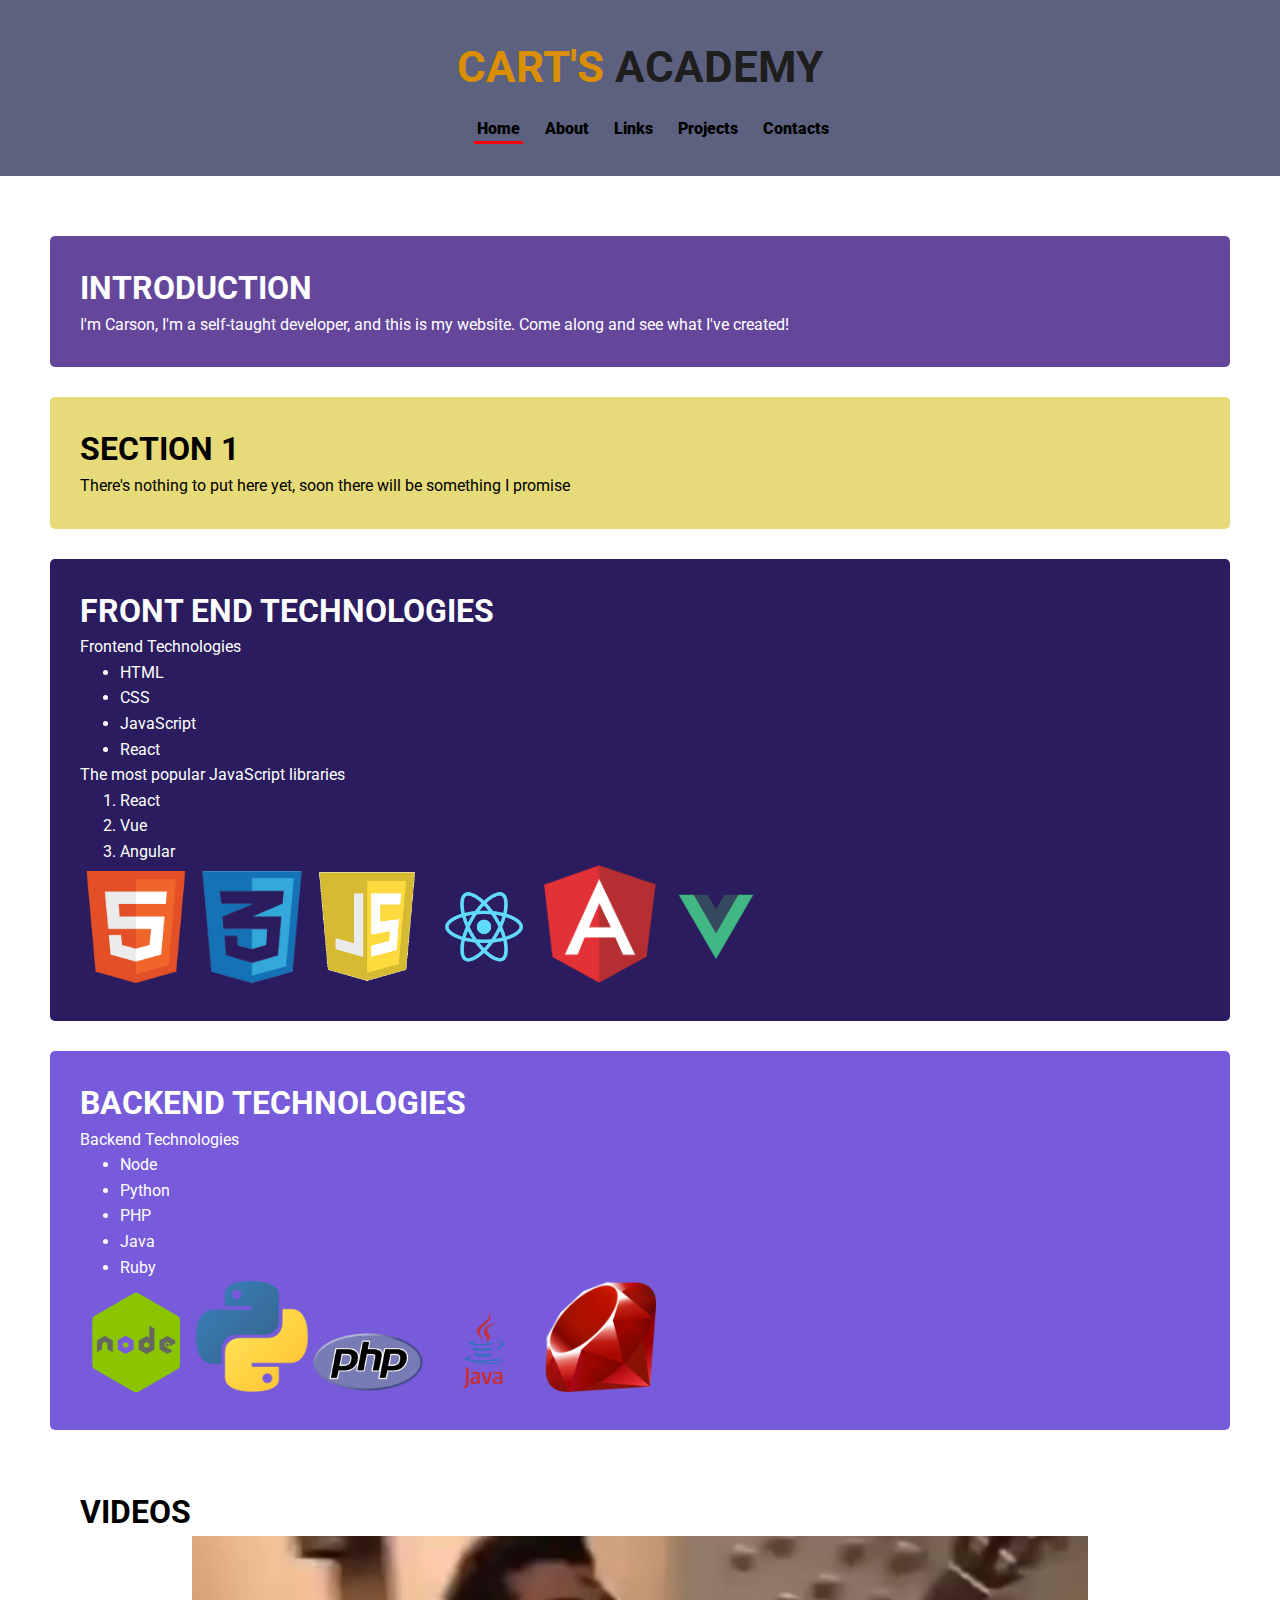
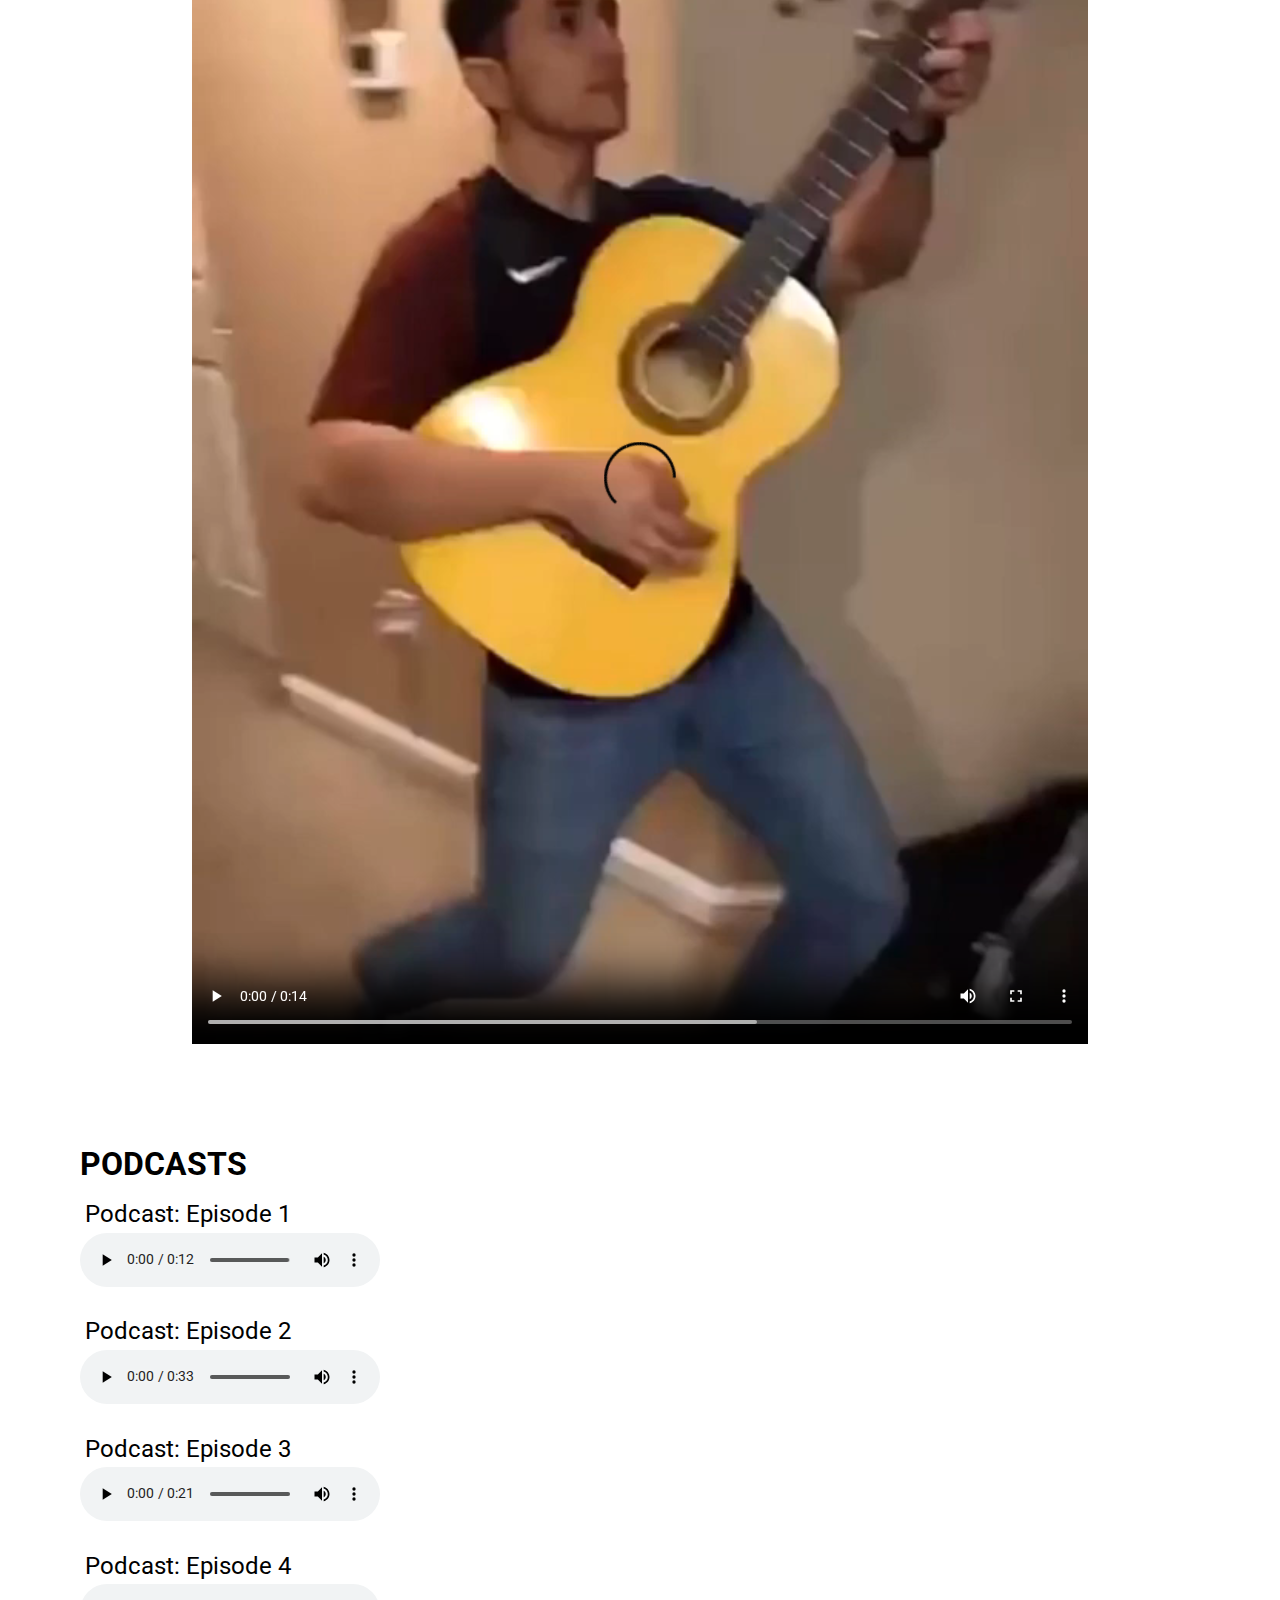
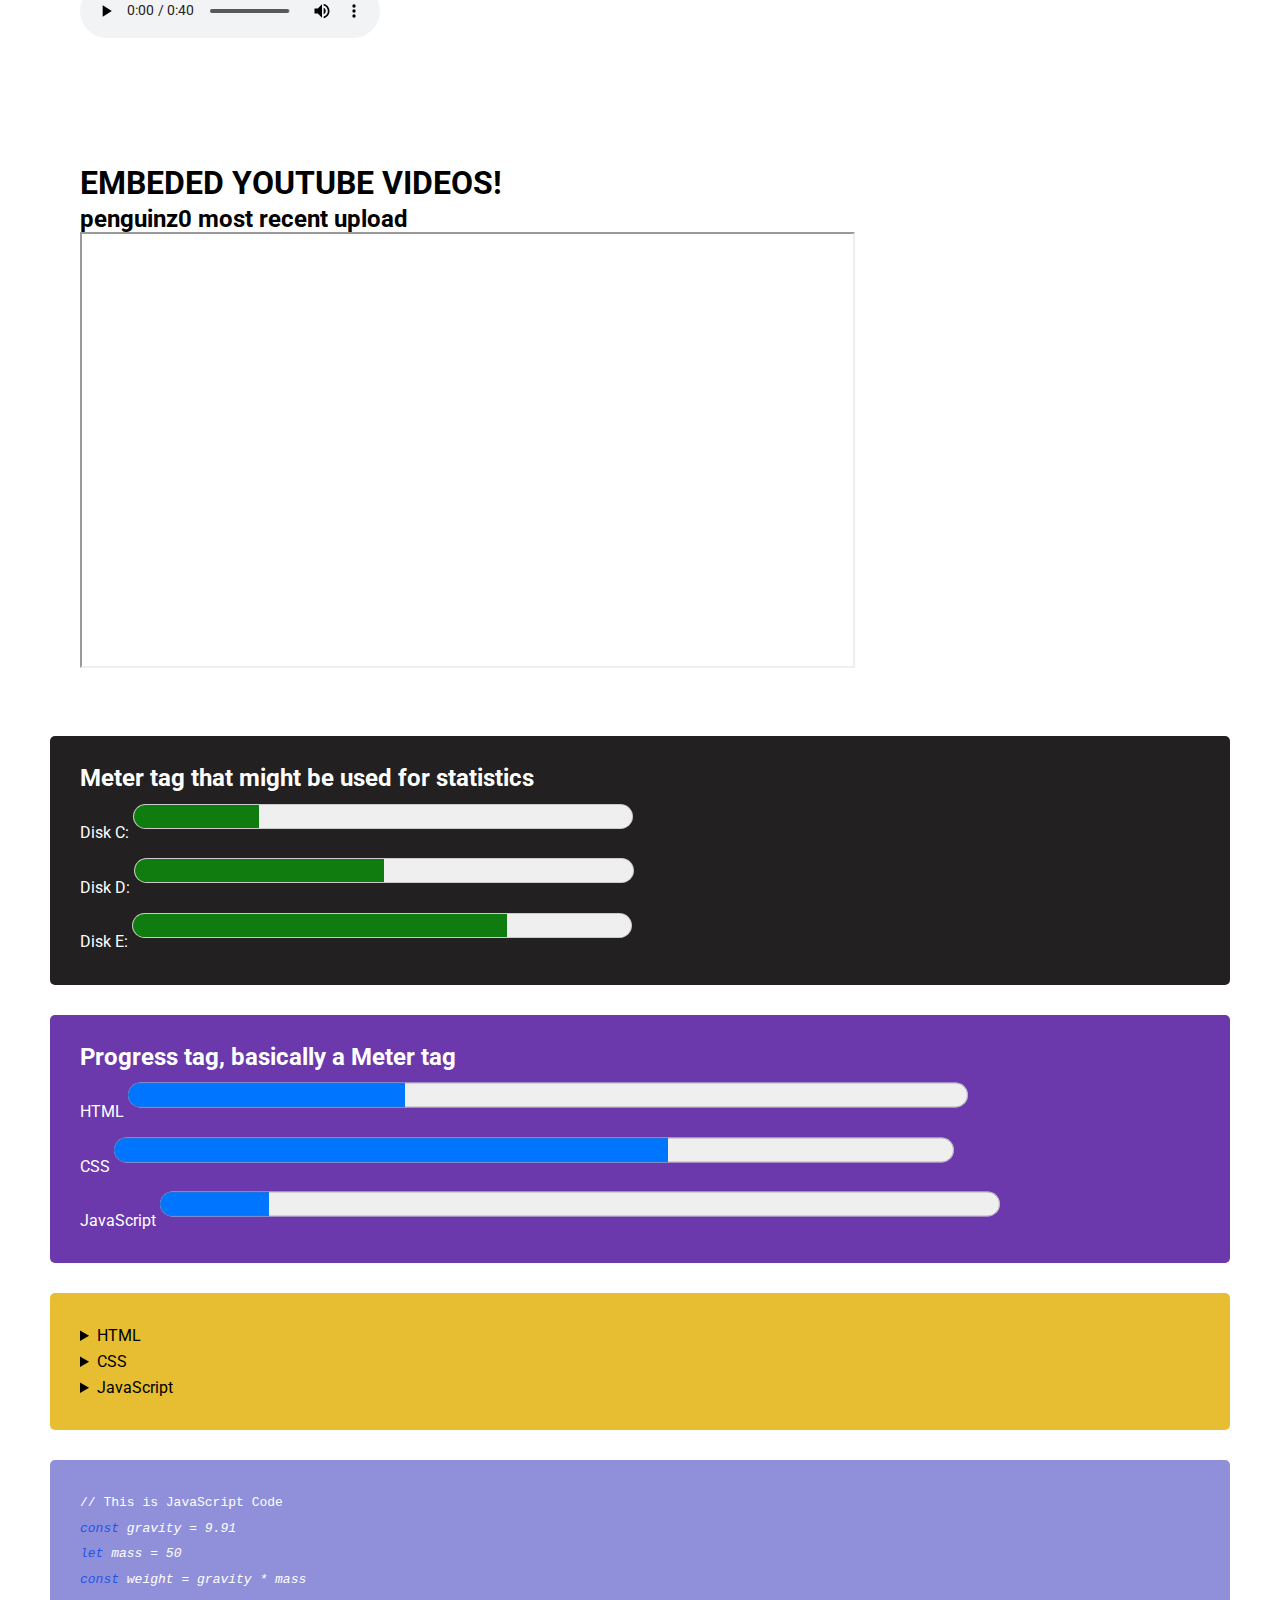
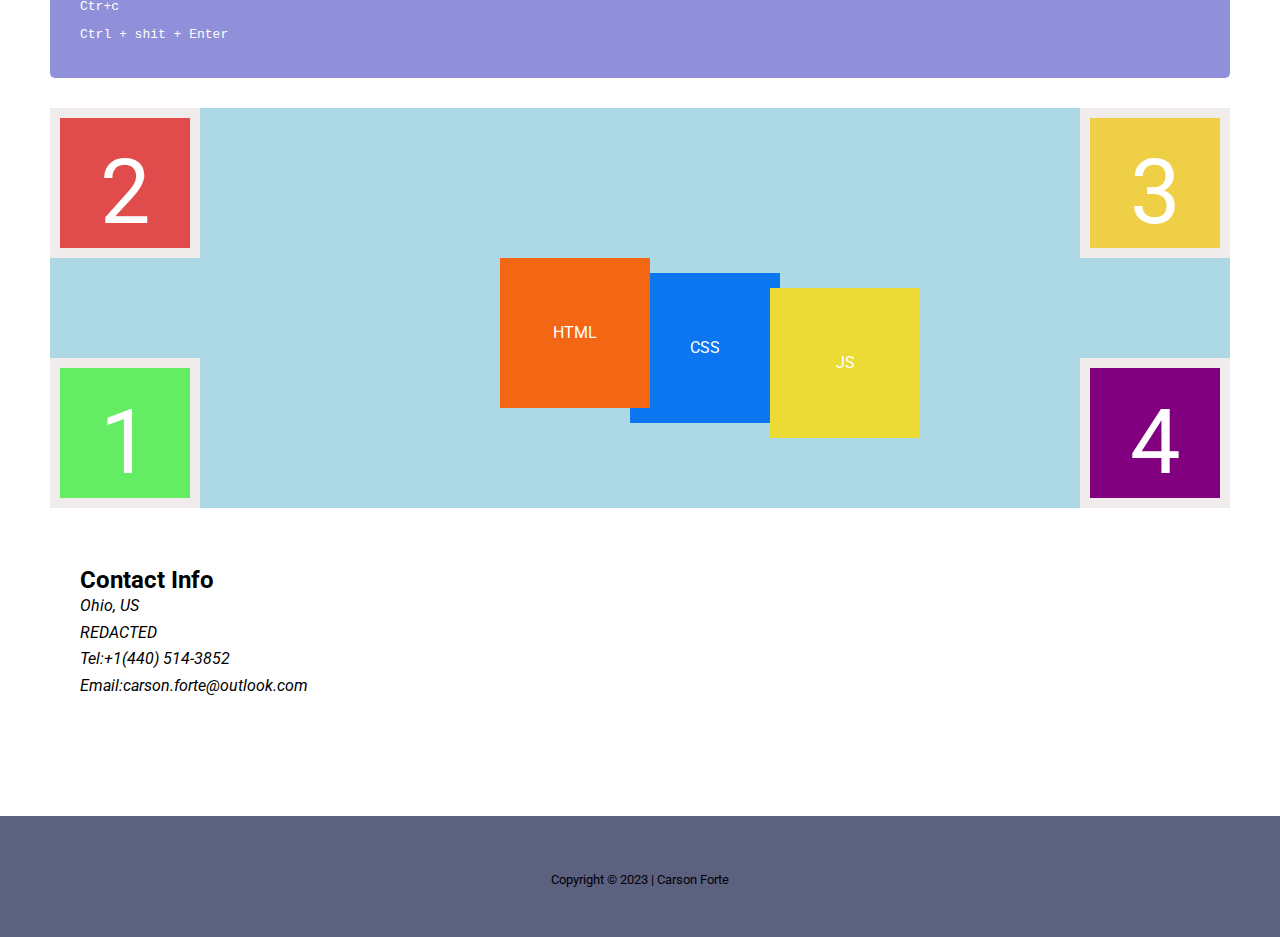
<file: public/index.html>
<!DOCTYPE html>
<html lang="eng">

<head>
    <meta charset="UTF-8" />
    <meta http-equiv="refresh" content="3600">
    <meta name="viewport" content="width=device-width, initial-scale=1.0">
    <meta name="description" content="Carson's Website Building!" />
    <meta name="kewords" content="HTML, CSS, JavaScript, PHP" />
    <meta name="author" content="Carson Forte" />
    <title>Cart's Site | Static website</title>
    <link rel="preconnect" href="https://fonts.gstatic.com">
    <link
        href="https://fonts.googleapis.com/css2?family=Inconsolata:wght@300;400;500;600;900&family=Lato:wght@300;400;900&family=Merriweather:wght@400;700;900&family=Montserrat:wght@300;400;500;600;900&family=Oswald:wght@400;600;700&family=Poppins:wght@300;400;500;600;900&family=Raleway:wght@400;500;600;900&family=Roboto+Condensed:wght@300;400;700&family=Roboto+Slab:wght@300;400;600;700&family=Roboto:wght@300;400;500;900&family=Ubuntu:wght@300;400;500;700&display=swap"
        rel="stylesheet">
    <!-- CSS: Cascading Style Sheet -->
    <link rel="stylesheet" href="https://use.fontawesome.com/releases/v5.3.1/css/all.css"
        integrity="sha384-mzrmE5qonljUremFsqc01SB46JvROS7bZs3IO2EmfFsd15uHvIt+Y8vEf7N7fWAU" crossorigin="anonymous" />
    <link rel='stylesheet' href="./assets/css/styles.css" />



</head>

<body>

    <div id='root'>
        <header>
            <div>
                <h1 id="title-1" class="title">
                    <span id="carts">Cart's</span>
                    <span id="academy">Academy</span>
                </h1>
                <ul class="menu-list">
                    <li>
                        <a href="./index.html" class='active'>Home</a>
                    </li>
                    <li>
                        <a href="./about.html">About</a>
                    </li>
                    <li>
                        <a href="links.html">Links</a>
                    </li>
                    <li>
                        <a href="./projects.html">Projects</a>
                    </li>
                    <li>
                        <a href="./contacts.html">Contacts</a>
                    </li>
                </ul>
            </div>
        </header>

        <main>
            <div class="page-section introduction">
                <h1>Introduction</h1>
                <p>I'm Carson, I'm a self-taught developer, and this is my website. Come along and see what I've created!</p>

            </div>
            <div class="page-section section-2">
                <h1>Section 1</h1>
                <article>
                    <p>There's nothing to put here yet, soon there will be something I promise</p>
                </article>
            </div>

            <div class="page-section technologies tech-1">
                <h1>Front end Technologies</h1>
                <p>Frontend Technologies</p>
                <ul>
                    <li>HTML</li>
                    <li>CSS</li>
                    <li>JavaScript</li>
                    <li>React</li>
                </ul>
                <p>The most popular JavaScript libraries</p>
                <ol>
                    <li>React</li>
                    <li>Vue</li>
                    <li>Angular</li>
                </ol>
                <div>
                    <img src="./assets/images/html.png" alt="HTML Logo" title='HTML Logo' />
                    <img src="./assets/images/css_logo.png" alt="CSS logo" title="CSS Logo" />
                    <img src='./assets/images/js_logo.png' alt="JavaScript Logo" title="JavaScript Logo" />
                    <img src='./assets/images/react_logo.png' alt="React Logo" title="React Logo" />
                    <img src='./assets/images/angular_logo.png' alt="Angular Logo" title="Angular Logo" />
                    <img src='./assets/images/vue-logo.png' alt="Vue Logo" title="Vue Logo" />
                </div>
            </div>

            <div class="page-section technologies tech-2">
                <h1>Backend Technologies</h1>
                <p>Backend Technologies</p>
                <ul>
                    <li>Node</li>
                    <li>Python</li>
                    <li>PHP</li>
                    <li>Java</li>
                    <li>Ruby</li>
                </ul>
                <div>
                    <img src="./assets/images/node_logo.png" alt="Node Logo">
                    <img src="./assets/images/python_logo.png" alt="Python Logo" />


                    <img src="./assets/images/php_logo.png" alt="PHP Logo" />
                    <img src="./assets/images/java-logo.png" alt="Java Logo" />
                    <img src="./assets/images/ruby_logo.png" alt="Ruby Logo" />
                </div>


            </div>
            <div class="page-section videos">
                <h1>Videos</h1>
                <div class="video-wrapper">
                    <video src='./assets/videos/js-project.mp4' controls>
                    </video>
                </div>
            </div>
            <div class="page-section audios">
                <h1>Podcasts</h1>
                <div class="audio">
                    <h2>Podcast: Episode 1</h2>
                    <audio controls>
                        <source src="./assets/audios/audio_1.mp3" type="audio/mpeg" />
                    </audio>
                </div>
                <div class="audio">
                    <h2>Podcast: Episode 2</h2>
                    <audio controls>
                        <source src="./assets/audios/audio_2.mp3" type="audio/mpeg" />
                    </audio>
                </div>
                <div class="audio">
                    <h2>Podcast: Episode 3</h2>
                    <audio controls>
                        <source src="./assets/audios/audio_3.mp3" type="audio/mpeg" />
                    </audio>
                </div>
                <div class="audio">
                    <h2>Podcast: Episode 4</h2>
                    <audio controls>
                        <source src="./assets/audios/audio_4.mp3" type="audio/mpeg" />
                    </audio>
                </div>
            </div>
            <div class="page-section youtube">
                <h1>Embeded YouTube Videos!</h1>
                <h2>penguinz0 most recent upload</h2>
                <div>
                    <iframe width="775" height="436" src="https://www.youtube.com/embed?max-results=1&controls=0&showinfo=0&rel=0&listType=user_uploads&list=penguinz0"
                        allow="accelerometer; autoplay; clipboard-write; encrypted-media; gyroscope; picture-in-picture"
                        allowfullscreen></iframe>
                </div>
            </div>

            <div class="page-section meters">
                <h2>Meter tag that might be used for statistics</h2>
                Disk C: <meter min='0' max='100' value='25'></meter> <br />
                Disk D: <meter min='0' max='100' value='50'></meter> <br />
                Disk E: <meter min='0' max='100' value='75'></meter>
            </div>
            <div class="page-section progresses">
                <h2>Progress tag, basically a Meter tag</h2>
                <div>
                    HTML <progress max='100' value='33'></progress>
                </div>
                <div>

                    CSS <progress max='100' value='66'></progress>

                </div>
                <div>
                    JavaScript <progress max='100' value='13'></progress>
                </div>

            </div>

            <div class="page-section details-summary">
                <details>
                    <summary>HTML</summary>
                    <p>I kinda understand HTML, enough that this all exists.</p>
                </details>
                <details>
                    <summary>CSS</summary>
                    <p>Made the one CSS file, but I have no clue what's going on</p>
                </details>
                <details>
                    <summary>JavaScript</summary>
                    <p>I have zero clue what's going on here</p>
                </details>
            </div>

            <div class="page-section code-formatting">

                <pre>
<code>// This is JavaScript Code</code>
<var><span>const</span> gravity = 9.91</var>
<var><span>let </span>mass = 50</var>
<var><span>const </span>weight = gravity * mass</var>
</pre>

                <kbd>
                    Ctr+c <br />
                    Ctrl + shit + Enter
                </kbd>
            </div>

          

            <div class="page-section box-wrapper">
                <div class="box" id="box1">1</div>
                <div class="box" id="box2">2</div>
                <div class="box" id='box3'>3</div>
                <div class="box" id='box4'>4</div>
                <div class="web-tech" id="html">HTML</div>
                <div class="web-tech" id='css'>CSS</div>
                <div class="web-tech" id='js'>JS</div>
            </div>
              <div class="page-section">
                <h2>Contact Info</h2>
                <div>
                    <address>
                        Ohio, US<br />
                        <i class="fas fa-envelope-open"></i> REDACTED <br />
                        <i class="fas fa-phone-square"></i> Tel:+1(440) 514-3852 <br />
                        <i class="fas fa-envelope-square"></i> Email:carson.forte@outlook.com
                    </address>
                </div>
            </div>

        </main>

        <footer>
            <div class="footer-wrapper">
                <div>
                    <a href='https://github.com/carsonh4te' target="_blank"><i class="fab fa-github-square"></i></a>
                    <a href="https://www.linkedin.com/in/carson-forte-548492293/" target="_blank"><i class="fab fa-linkedin"></i></a>
                    <a href="https://twitter.com/carsonh4te" target="_blank"><i class="fab fa-twitter-square"></i></a>
                </div>
                <div>
                    <small>Copyright &copy; 2023 | Carson Forte</small>

                </div>
                <div class="footer-arrow">
                    <a href="#root">
                        <i class="fas fa-arrow-alt-circle-up"></i>
                    </a>
                </div>

            </div>
        </footer>
    </div>

</body>

</html>
</file>
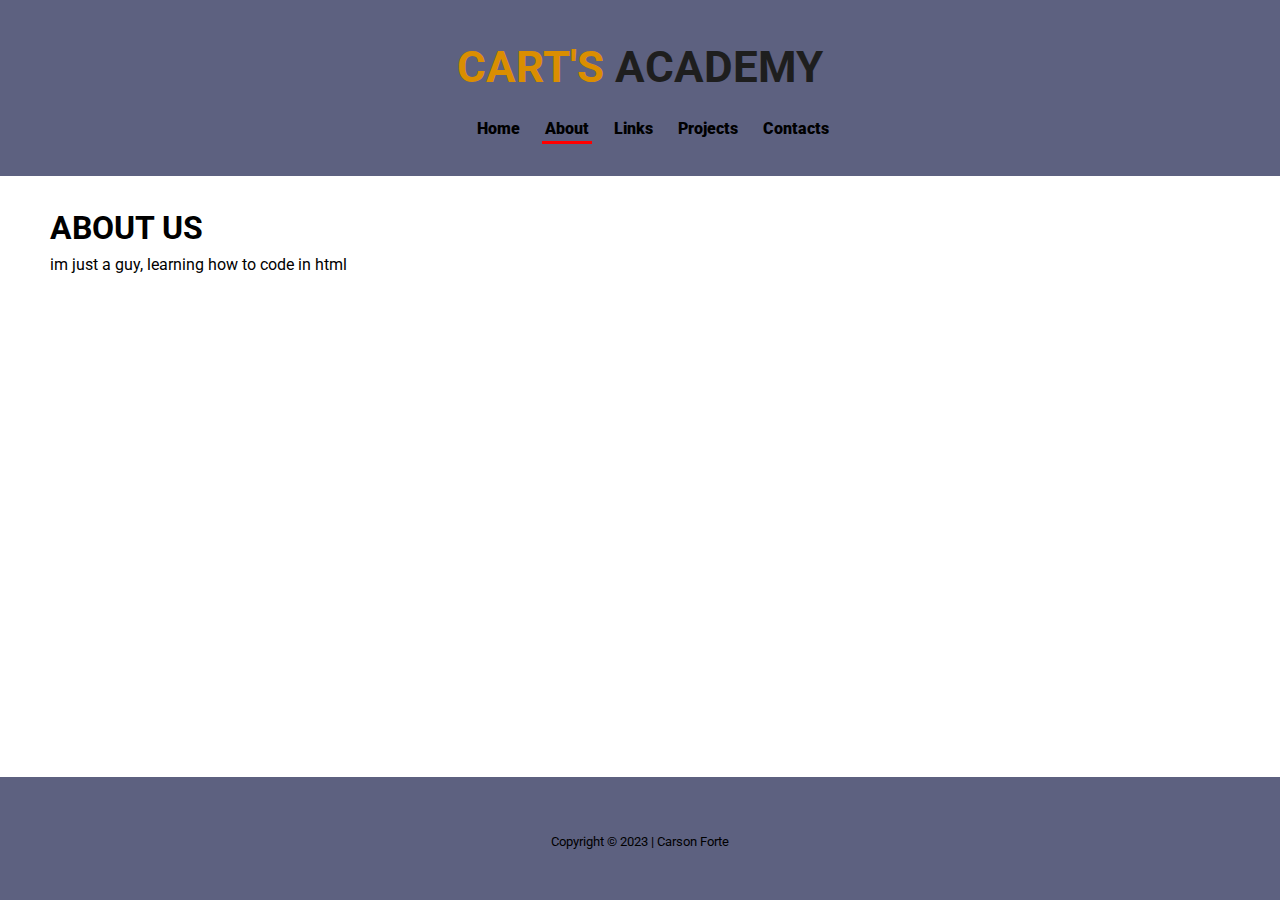
<file: public/about.html>
<!DOCTYPE html>
<html lang="eng">
<head>
    <meta charset="UTF-8" />
    <meta http-equiv="refresh" content="3600">
    <meta name="viewport" content="width=device-width, initial-scale=1.0">
    <meta name="description" content="Carson's Website Building!" />
    <meta name="kewords" content="HTML, CSS, JavaScript, PHP" />
    <meta name="author" content="Carson Forte" />
    <title>Cart's Site | Static website</title>
    <link rel="preconnect" href="https://fonts.gstatic.com">
<link href="https://fonts.googleapis.com/css2?family=Inconsolata:wght@300;400;500;600;900&family=Lato:wght@300;400;900&family=Merriweather:wght@400;700;900&family=Montserrat:wght@300;400;500;600;900&family=Oswald:wght@400;600;700&family=Poppins:wght@300;400;500;600;900&family=Raleway:wght@400;500;600;900&family=Roboto+Condensed:wght@300;400;700&family=Roboto+Slab:wght@300;400;600;700&family=Roboto:wght@300;400;500;900&family=Ubuntu:wght@300;400;500;700&display=swap" rel="stylesheet">
    <!-- CSS: Cascading Style Sheet -->
    <link rel="stylesheet" href="https://use.fontawesome.com/releases/v5.3.1/css/all.css"
        integrity="sha384-mzrmE5qonljUremFsqc01SB46JvROS7bZs3IO2EmfFsd15uHvIt+Y8vEf7N7fWAU" crossorigin="anonymous" />
    <link rel='stylesheet' href="./assets/css/styles.css" />

</head>
<body>
   
    <div id='root'>
        <header>
        
            <h1 id="title-1" class="title">
                <span id="carts"> Cart's</span>
                <span id="academy">Academy</span>
            </h1>
            <ul class="menu-list">
                <li>
                    <a href="./index.html">Home</a>
                </li>
                 <li>
                    <a href="./about.html" class='active'>About</a>
                </li>
                 <li>
                    <a href="links.html">Links</a>
                </li>
                 <li>
                    <a href="./projects.html">Projects</a>
                </li>
                <li>
                    <a href="./contacts.html">Contacts</a>
                </li>
            </ul>

        </header>

       
      
         
       
        <main>
            <div>
                <h1>About Us</h1>
                <p>
                    im just a guy, learning how to code in html
                </p>
            </div>
           
           
      


    </main>

   <footer>
            <div class="footer-wrapper">
                <div>
                    <a href='https://github.com/carsonh4te' target="_blank"><i class="fab fa-github-square"></i></a>
                    <a href="https://www.linkedin.com/in/carson-forte-548492293/" target="_blank"><i class="fab fa-linkedin"></i></a>
                    <a href="https://twitter.com/carsonh4te" target="_blank"><i class="fab fa-twitter-square"></i></a>
                </div>
                <div>
                    <small>Copyright &copy; 2023 | Carson Forte</small>

                </div>
                <div class="footer-arrow">
                    <a href="#root">
                        <i class="fas fa-arrow-alt-circle-up"></i>
                    </a>
                </div>

            </div>
        </footer>
    </div>

</body>
</html>
</file>
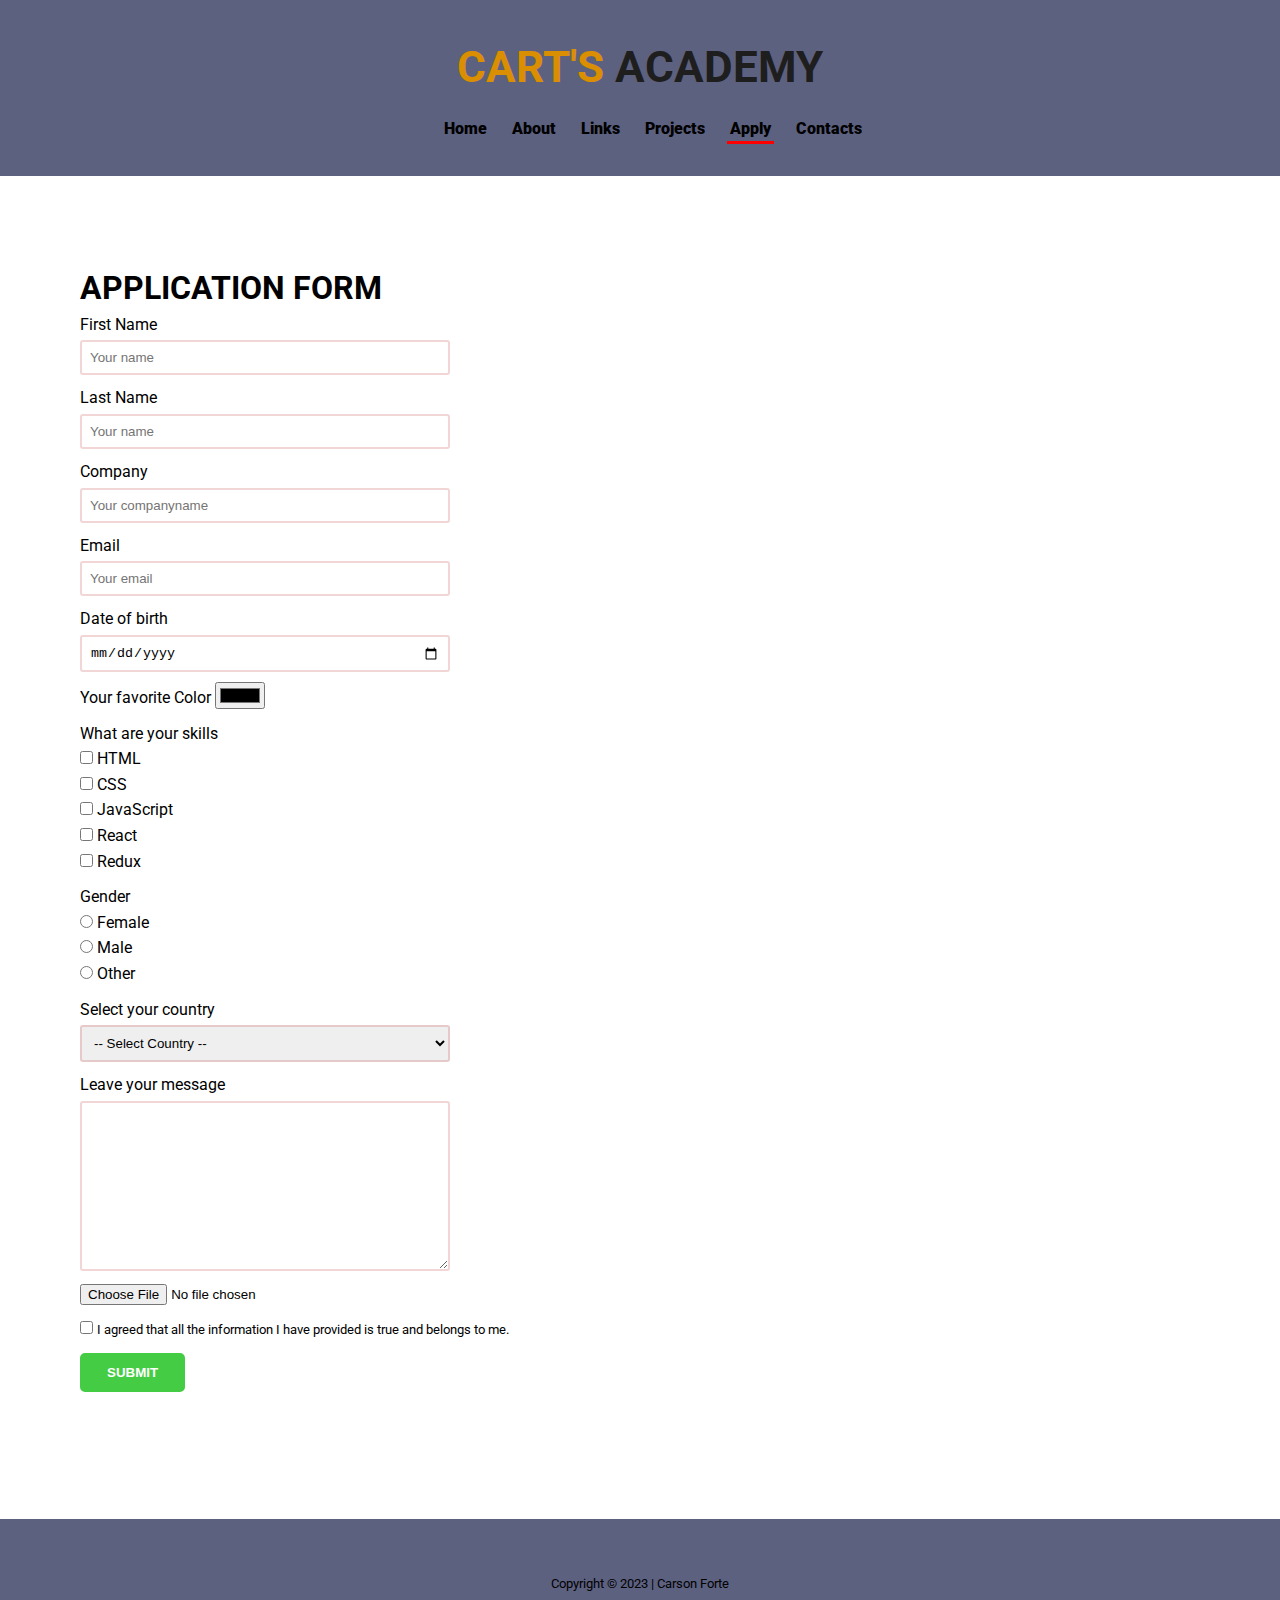
<file: public/application.html>
<!DOCTYPE html>
<html lang="eng">

<head>
    <meta charset="UTF-8" />
    <meta http-equiv="refresh" content="3600">
    <meta name="viewport" content="width=device-width, initial-scale=1.0">
    <meta name="description" content="Carson's Website Building!" />
    <meta name="kewords" content="HTML, CSS, JavaScript, PHP" />
    <meta name="author" content="Carson Forte" />
    <title>Cart's Site | Static website</title>
    <link rel="preconnect" href="https://fonts.gstatic.com">
    <link
        href="https://fonts.googleapis.com/css2?family=Inconsolata:wght@300;400;500;600;900&family=Lato:wght@300;400;900&family=Merriweather:wght@400;700;900&family=Montserrat:wght@300;400;500;600;900&family=Oswald:wght@400;600;700&family=Poppins:wght@300;400;500;600;900&family=Raleway:wght@400;500;600;900&family=Roboto+Condensed:wght@300;400;700&family=Roboto+Slab:wght@300;400;600;700&family=Roboto:wght@300;400;500;900&family=Ubuntu:wght@300;400;500;700&display=swap"
        rel="stylesheet">
    <!-- CSS: Cascading Style Sheet -->
    <link rel="stylesheet" href="https://use.fontawesome.com/releases/v5.3.1/css/all.css"
        integrity="sha384-mzrmE5qonljUremFsqc01SB46JvROS7bZs3IO2EmfFsd15uHvIt+Y8vEf7N7fWAU" crossorigin="anonymous" />
    <link rel='stylesheet' href="./assets/css/styles.css" />

</head>

<body>

    <div id='root'>
        <header>

            <h1 id="title-1" class="title">
                <span id="carts"> Cart's</span>
                <span id="academy">Academy</span>
            </h1>
            <ul class="menu-list">
                <li>
                    <a href="./index.html">Home</a>
                </li>
                <li>
                    <a href="./about.html">About</a>
                </li>
                <li>
                    <a href="links.html">Links</a>
                </li>
                <li>
                    <a href="./projects.html">Projects</a>
                </li>
                <li>
                    <a href="./application.html" class='active'>Apply</a>
                </li>
                <li>
                    <a href="./contacts.html">Contacts</a>
                </li>
            </ul>

        </header>


        <main>
            <div class="page-section">
                <h1>Application Form</h1>
                <form>
           
                        <div class="form-group">
                        <label for="firstname">First Name</label>
                        <input type="text" id="firstname" placeholder="Your name" />
                    </div>
                    <div class="form-group">
                        <label for="lastname">Last Name</label>
                        <input type="text" id="lastname" placeholder="Your name" />
                    </div>

                    <div class="form-group">
                        <label for="company">Company</label>
                        <input type="text" id="company" placeholder="Your companyname" />
                    </div>

                    <div class="form-group">
                        <label for="email">Email</label>
                        <input type="email" id="email" placeholder="Your email" />
                    </div>
              
            <div class="form-group">
                <label for="dateofbirth">Date of birth</label>
                <input type="date" id="dateofbirth" />

            </div>
            <div class="form-group">
                <label for="color">Your favorite Color</label>
                <input id="color" type="color">
            </div>
            <div class="form-group">
                <p>What are your skills</p>
                <input type="checkbox" id="html"> <label for="html">HTML</label> <br />
                <input type="checkbox" id="css"> <label for="css">CSS</label> <br />
                <input type="checkbox" id="js"> <label for="js">JavaScript</label> <br />
                <input type="checkbox" id="react"> <label for="react">React</label> <br />
                <input type="checkbox" id="reduc"> <label for="reduc">Redux</label>
            </div>
            <div class="form-group">
                <p>Gender</p>
                <input type="radio" id='female' name='gender'> <label for="female">Female</label> <br />
                <input type="radio" id='male' name='gender'> <label for="male">Male</label> <br />
                <input type="radio" id='other' name='gender'> <label for="other">Other</label>
            </div>
            <div class="form-group">
                <p>Select your country</p>
                <select name="country" id="country">
                    <option value="">-- Select Country --</option>
                    <option value="Ethiopia">Ethiopia</option>
                    <option value="Eriteria">Eriteria</option>
                    <option value="Sudan">Sudan</option>\
                    <option value="Kenya">Kenya</option>

                    <option value="Somalia">Somalia</option>
                    <option value="Djibouti">Djibouti</option>
                </select>
            </div>
            <div class="form-group">
                <label for="message">Leave your message</label> <br />
                <textarea name="message" id="message" cols="80" rows="10"></textarea>
            </div>
            <div class="form-group">
                <input type="file">
            </div>
            <div class="form-group">
                <input type="checkbox" id='agree'>
                <label for="agree">
                    <small>
                        I agreed that all the information I have provided is true and belongs to me.
                    </small>
                </label>
            </div>
            <div class="form-group">
                <input type="submit" value='Submit' class="btn">
            </div>
                 
            </form>

    </div>

    </main>

        <footer>
            <div class="footer-wrapper">
                <div>
                    <a href='https://github.com/carsonh4te' target="_blank"><i class="fab fa-github-square"></i></a>
                    <a href="https://www.linkedin.com/in/carson-forte-548492293/" target="_blank"><i class="fab fa-linkedin"></i></a>
                    <a href="https://twitter.com/carsonh4te" target="_blank"><i class="fab fa-twitter-square"></i></a>
                </div>
                <div>
                    <small>Copyright &copy; 2023 | Carson Forte</small>

                </div>
                <div class="footer-arrow">
                    <a href="#root">
                        <i class="fas fa-arrow-alt-circle-up"></i>
                    </a>
                </div>

            </div>
        </footer>
    </div>

</body>
</html>
</file>
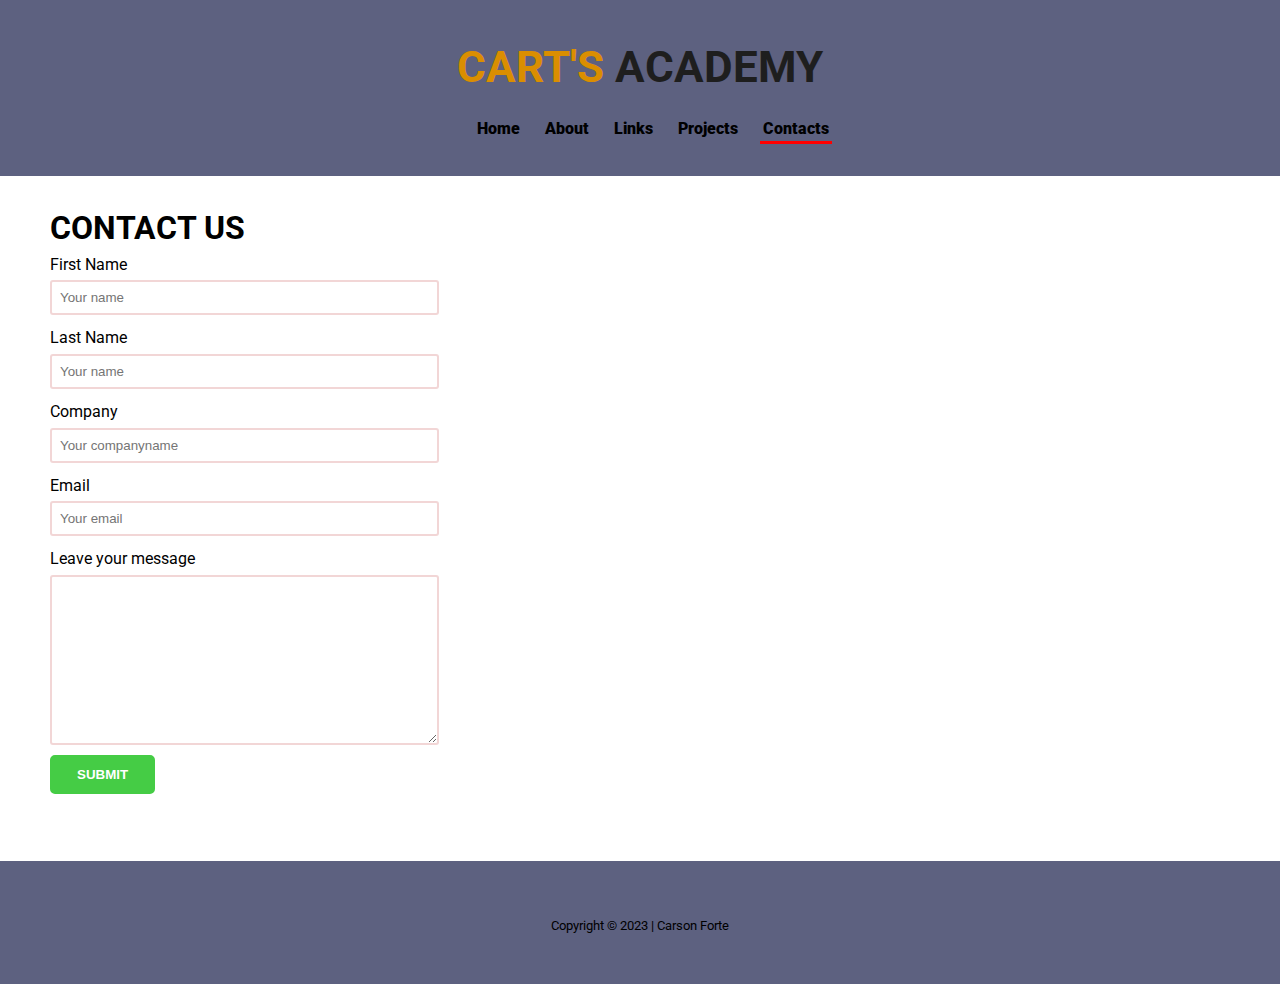
<file: public/contacts.html>
<!DOCTYPE html>
<html lang="eng">
<head>
    <meta charset="UTF-8" />
    <meta http-equiv="refresh" content="3600">
    <meta name="viewport" content="width=device-width, initial-scale=1.0">
    <meta name="description" content="Carson's Website Building!" />
    <meta name="kewords" content="HTML, CSS, JavaScript, PHP" />
    <meta name="author" content="Carson Forte" />
    <title>Cart's Site | Static website</title>
    <link rel="preconnect" href="https://fonts.gstatic.com">
<link href="https://fonts.googleapis.com/css2?family=Inconsolata:wght@300;400;500;600;900&family=Lato:wght@300;400;900&family=Merriweather:wght@400;700;900&family=Montserrat:wght@300;400;500;600;900&family=Oswald:wght@400;600;700&family=Poppins:wght@300;400;500;600;900&family=Raleway:wght@400;500;600;900&family=Roboto+Condensed:wght@300;400;700&family=Roboto+Slab:wght@300;400;600;700&family=Roboto:wght@300;400;500;900&family=Ubuntu:wght@300;400;500;700&display=swap" rel="stylesheet">
    <!-- CSS: Cascading Style Sheet -->
    <link rel="stylesheet" href="https://use.fontawesome.com/releases/v5.3.1/css/all.css"
        integrity="sha384-mzrmE5qonljUremFsqc01SB46JvROS7bZs3IO2EmfFsd15uHvIt+Y8vEf7N7fWAU" crossorigin="anonymous" />
    <link rel='stylesheet' href="./assets/css/styles.css" />

</head>
<body>
   
    <div id='root'>
         <header>
        
            <h1 id="title-1" class="title">
                <span id="carts"> Cart's</span>
                <span id="academy">Academy</span>
            </h1>
            <ul class="menu-list">
                <li>
                    <a href="./index.html">Home</a>
                </li>
                <li>
                    <a href="./about.html">About</a>
                </li>
                <li>
                    <a href="links.html">Links</a>
                </li>
                <li>
                    <a href="./projects.html">Projects</a>
                </li>
                <li>
                    <a href="./contacts.html" class='active'>Contacts</a>
                </li>
            </ul>

        </header>


        <main>
            <div>
                <h1>Contact Us</h1>
               <form>

                    <div class="form-group">
                        <label for="firstname">First Name</label>
                        <input type="text" id="firstname" placeholder="Your name" />
                    </div>
                    <div class="form-group">
                        <label for="lastname">Last Name</label>
                        <input type="text" id="lastname" placeholder="Your name" />
                    </div>
                    <div class="form-group">
                        <label for="company">Company</label>
                        <input type="text" id="company" placeholder="Your companyname" />
                    </div>

                    <div class="form-group">
                        <label for="email">Email</label>
                        <input type="email" id="email" placeholder="Your email" />
                    </div>

                <div class="form-group">
                    <label for="message">Leave your message</label> <br />
                    <textarea name="message" id="message" cols="80" rows="10"></textarea>
                </div>

                <div class="form-group">
                    <input type="submit" value='Submit' class="btn">
                </div>
               </form>
            </div>
        </main>

    <footer>
        <div class="footer-wrapper">
            <div>
                <a href='https://github.com/carsonh4te' target="_blank"><i class="fab fa-github-square"></i></a>
                <a href="https://www.linkedin.com/in/carson-forte-548492293/" target="_blank"><i class="fab fa-linkedin"></i></a>
                <a href="https://twitter.com/carsonh4te" target="_blank"><i class="fab fa-twitter-square"></i></a>
            </div>
            <div>
                <small>Copyright &copy; 2023 | Carson Forte</small>

            </div>
            <div class="footer-arrow">
                <a href="#root">
                    <i class="fas fa-arrow-alt-circle-up"></i>
                </a>
            </div>

        </div>
    </footer>
    </div>

</body>
</html>
</file>
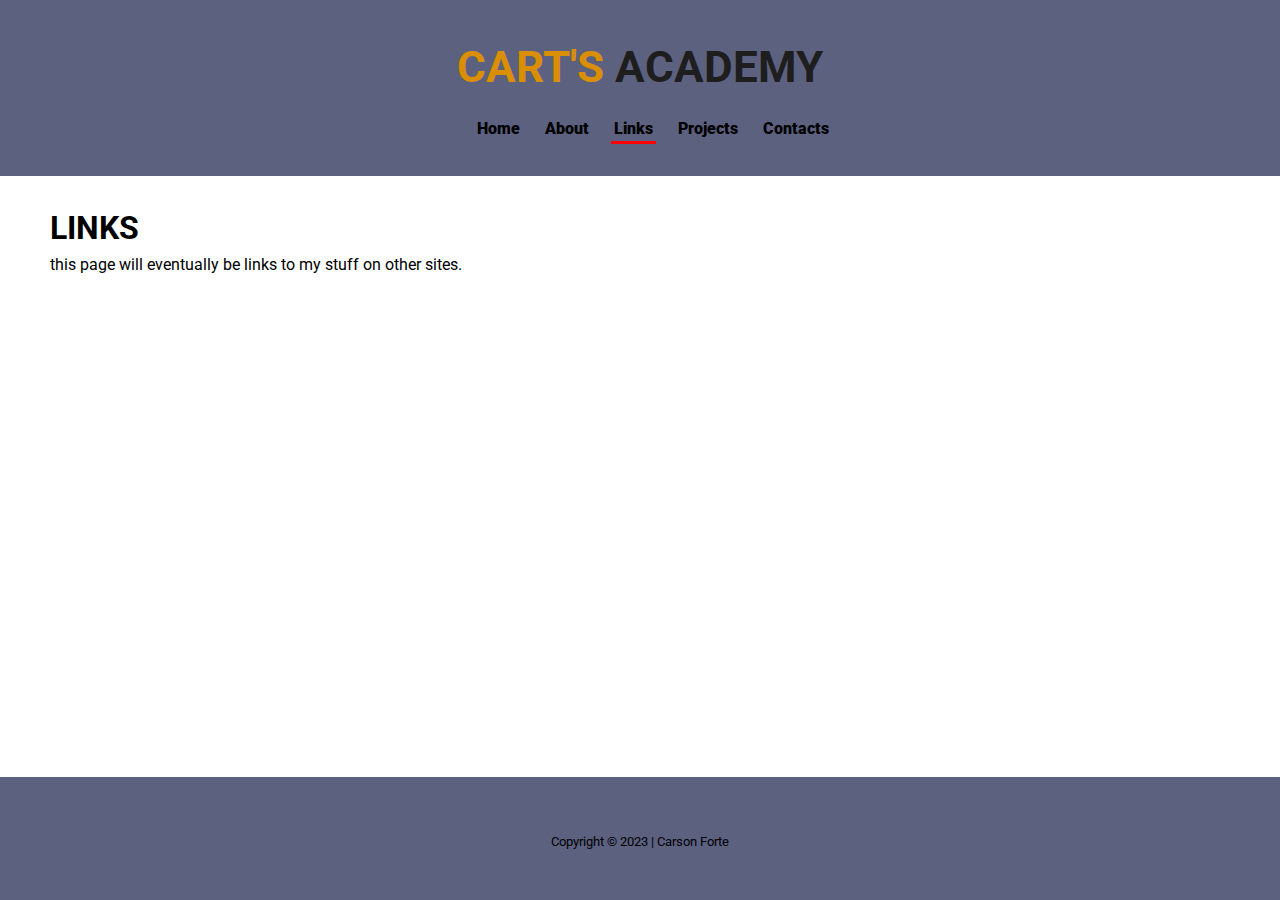
<file: public/links.html>
<!DOCTYPE html>
<html lang="eng">
<head>
    <meta charset="UTF-8" />
    <meta http-equiv="refresh" content="3600">
    <meta name="viewport" content="width=device-width, initial-scale=1.0">
    <meta name="description" content="Carson's Website Building!" />
    <meta name="kewords" content="HTML, CSS, JavaScript, PHP" />
    <meta name="author" content="Carson Forte" />
    <title>Cart's Site | Static website</title>
    <link rel="preconnect" href="https://fonts.gstatic.com">
<link href="https://fonts.googleapis.com/css2?family=Inconsolata:wght@300;400;500;600;900&family=Lato:wght@300;400;900&family=Merriweather:wght@400;700;900&family=Montserrat:wght@300;400;500;600;900&family=Oswald:wght@400;600;700&family=Poppins:wght@300;400;500;600;900&family=Raleway:wght@400;500;600;900&family=Roboto+Condensed:wght@300;400;700&family=Roboto+Slab:wght@300;400;600;700&family=Roboto:wght@300;400;500;900&family=Ubuntu:wght@300;400;500;700&display=swap" rel="stylesheet">
    <!-- CSS: Cascading Style Sheet -->
    <link rel="stylesheet" href="https://use.fontawesome.com/releases/v5.3.1/css/all.css"
        integrity="sha384-mzrmE5qonljUremFsqc01SB46JvROS7bZs3IO2EmfFsd15uHvIt+Y8vEf7N7fWAU" crossorigin="anonymous" />
    <link rel='stylesheet' href="./assets/css/styles.css" />

</head>
<body>
   
    <div id='root'>
       <header>
        
            <h1 id="title-1" class="title">
                <span id="carts"> Cart's</span>
                <span id="academy">Academy</span>
            </h1>
            <ul class="menu-list">
                <li>
                    <a href="./index.html">Home</a>
                </li>
                <li>
                    <a href="./about.html">About</a>
                </li>
                <li>
                    <a href="./links.html" class='active'>Links</a>
                </li>
                <li>
                    <a href="./projects.html">Projects</a>
                </li>
                <li>
                    <a href="./contacts.html">Contacts</a>
                </li>
            </ul>

        </header>


        <main>
            <div>
                <h1>Links</h1>
                <p>
                    this page will eventually be links to my stuff on other sites.
                </p>
            </div>
           
           
      


    </main>

        <footer>
            <div class="footer-wrapper">
                <div>
                    <a href='https://github.com/carsonh4te' target="_blank"><i class="fab fa-github-square"></i></a>
                    <a href="https://www.linkedin.com/in/carson-forte-548492293/" target="_blank"><i class="fab fa-linkedin"></i></a>
                    <a href="https://twitter.com/carsonh4te" target="_blank"><i class="fab fa-twitter-square"></i></a>
                </div>
                <div>
                    <small>Copyright &copy; 2023 | Carson Forte</small>

                </div>
                <div class="footer-arrow">
                    <a href="#root">
                        <i class="fas fa-arrow-alt-circle-up"></i>
                    </a>
                </div>

            </div>
        </footer>
    </div>

</body>
</html>
</file>
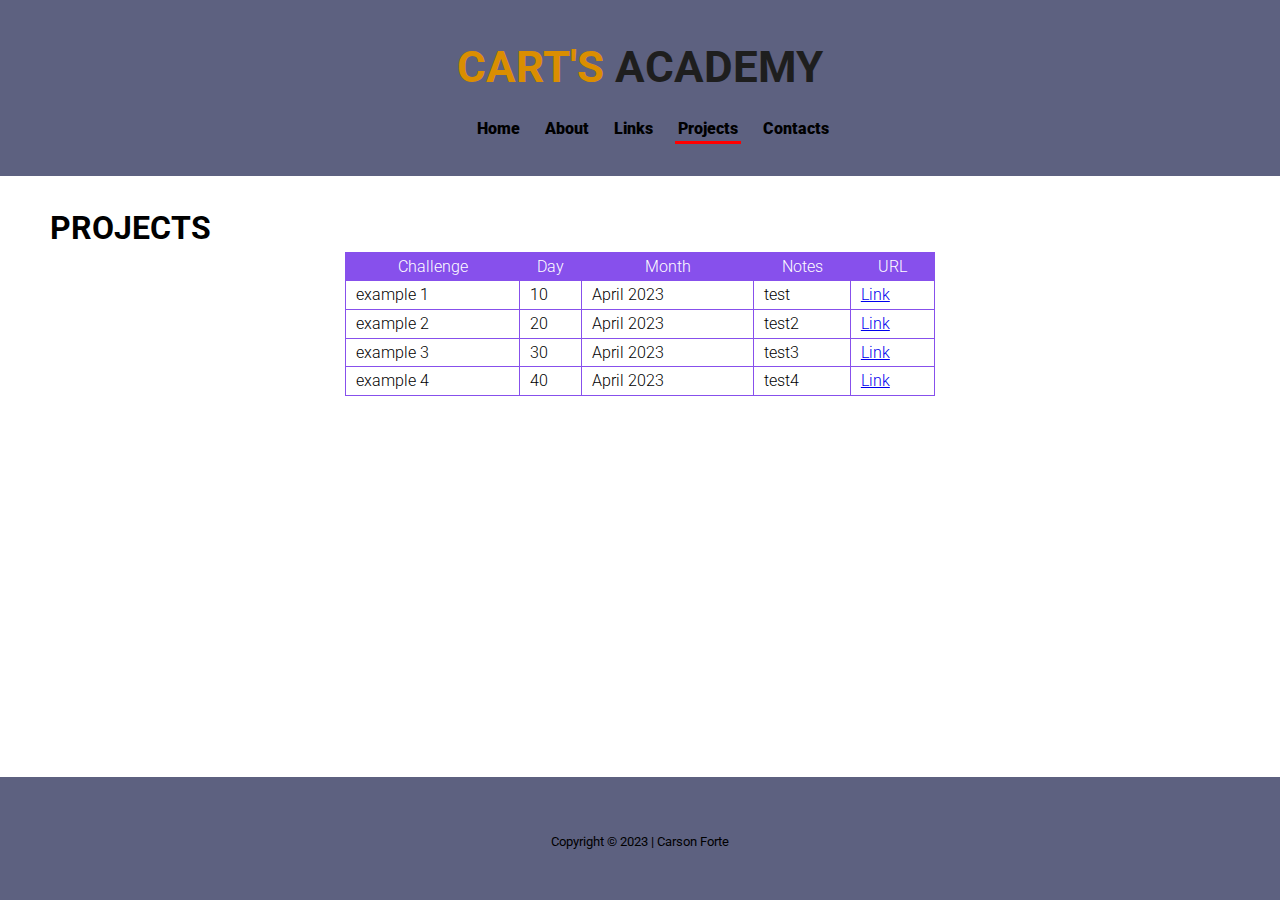
<file: public/projects.html>
<!DOCTYPE html>
<html lang="eng">

<head>
    <meta charset="UTF-8" />
    <meta http-equiv="refresh" content="3600">
    <meta name="viewport" content="width=device-width, initial-scale=1.0">
    <meta name="description" content="Carson's Website Building!" />
    <meta name="kewords" content="HTML, CSS, JavaScript, PHP" />
    <meta name="author" content="Carson Forte" />
    <title>Cart's Site | Static website</title>
    <link rel="preconnect" href="https://fonts.gstatic.com">
    <link
        href="https://fonts.googleapis.com/css2?family=Inconsolata:wght@300;400;500;600;900&family=Lato:wght@300;400;900&family=Merriweather:wght@400;700;900&family=Montserrat:wght@300;400;500;600;900&family=Oswald:wght@400;600;700&family=Poppins:wght@300;400;500;600;900&family=Raleway:wght@400;500;600;900&family=Roboto+Condensed:wght@300;400;700&family=Roboto+Slab:wght@300;400;600;700&family=Roboto:wght@300;400;500;900&family=Ubuntu:wght@300;400;500;700&display=swap"
        rel="stylesheet">
    <!-- CSS: Cascading Style Sheet -->
    <link rel="stylesheet" href="https://use.fontawesome.com/releases/v5.3.1/css/all.css"
        integrity="sha384-mzrmE5qonljUremFsqc01SB46JvROS7bZs3IO2EmfFsd15uHvIt+Y8vEf7N7fWAU" crossorigin="anonymous" />
    <link rel='stylesheet' href="./assets/css/styles.css" />

</head>

<body>

    <div id='root'>
        <header>

            <h1 id="title-1" class="title">
                <span id="carts"> Cart's</span>
                <span id="academy">Academy</span>
            </h1>
            <ul class="menu-list">
                <li>
                    <a href="./index.html">Home</a>
                </li>
                <li>
                    <a href="./about.html">About</a>
                </li>
                <li>
                    <a href="links.html">Links</a>
                </li>
                <li>
                    <a href="./projects.html" class='active'>Projects</a>
                </li>
                <li>
                    <a href="./contacts.html">Contacts</a>
                </li>
            </ul>

        </header>

        <main>

            <div>
                <h1>Projects</h1>
                <div>
                    <table>
                        <thead>
                            <tr>
                                <th>Challenge</th>
                                <th>Day</th>
                                <th>Month</th>
                                <th>Notes</th>
                                <th>URL</th>
                            </tr>
                        </thead>
                        <tbody>
                            <tr>
                                <td>example 1</td>
                                <td>10</td>
                                <td>April 2023</td>
                                <td>test</td>
                                <td><a href="https://google.com/">Link</a></td>
                            </tr>
                            <tr>
                                <td>example 2</td>
                                <td>20</td>
                                <td>April 2023</td>
                                <td>test2</td>
                                <td> <a href="https://github.com/">Link</a></td>
                            </tr>

                            <tr>
                                <td>example 3</td>
                                <td>30</td>
                                <td>April 2023</td>
                                <td>test3</td>
                                <td> <a href="https://youtube.com">Link</a></td>
                            </tr>

                            <tr>
                                <td>example 4</td>
                                <td>40</td>
                                <td>April 2023</td>
                                <td>test4</td>
                                <td> <a href="https://hunterc.tech">Link</a></td>
                            </tr>

                        </tbody>
                    </table>
                </div>
            </div>

        </main>

        <footer>
            <div class="footer-wrapper">
                <div>
                    <a href='https://github.com/carsonh4te' target="_blank"><i class="fab fa-github-square"></i></a>
                    <a href="https://www.linkedin.com/in/carson-forte-548492293/" target="_blank"><i class="fab fa-linkedin"></i></a>
                    <a href="https://twitter.com/carsonh4te" target="_blank"><i class="fab fa-twitter-square"></i></a>
                </div>
                <div>
                    <small>Copyright &copy; 2023 | Carson Forte</small>

                </div>
                <div class="footer-arrow">
                    <a href="#root">
                        <i class="fas fa-arrow-alt-circle-up"></i>
                    </a>
                </div>

            </div>
        </footer>
    </div>

</body>

</html>
</file>
<file: public/assets/css/styles.css>
/* Universal select */
  * {
      margin: 0;
      box-sizing: border-box;
  }

  /* CSS html  */
  html {
      overflow-x: hidden;
      position: relative;
      min-height: 100%;
  }

  body {
      font-family: Roboto, serif;
      line-height: 160%;
      margin:0 0 150px 0;
      font-weight: 400;

  }

  /* CSS for the header part */
  header,footer {
    background: #5d6180;
    padding: 20px;
    text-align: center;
  }
 #title-1 {
     font-size: 44px;
     text-transform: uppercase;
     margin:35px auto;
 }
  #carts {
     
      color: #da8e01;
  }

  #academy {
      color: #1e1e1e;
  }

  /*  Navigation or menu css */
  .menu-list {
      margin:15px auto;
  }

  .menu-list li {
     
      display: inline-block;
      margin-right: 15px;
     
  }

  .menu-list li a {
      color:black;
      text-decoration: none;
      padding:3px;
      font-weight: 900;
  }
  .active {
      border-bottom:3px solid red;
  }
  main {
    
      padding: 30px 50px 30px 50px;
  }
  .page-section {
      margin:30px auto;
      padding:30px;
      border-radius: 5px;;
  }
  h1 {
      margin:10px auto;
      text-transform: uppercase;
  }
.introduction {
background-color: rgb(100, 71, 155);
color: #ffffff;
}
.section-2{
    background-color: rgb(230, 219, 120);

}
  .technologies {
      padding: 30px;
      background-color: rgb(214, 130, 50);
      color: white;
  }

.tech-1{
    background: rgb(42, 28, 94) 
}
.tech-2 {
    background: rgb(119, 91, 219) 
}
.meters {
    background:rgb(34, 32, 32);
    color:white;
}
.progresses {
    background:rgb(107, 57, 172);
    color:white;
}
.details-summary {
    background:rgb(231, 189, 49);
}
.code-formatting{
    color:white;
    background:rgb(144, 144, 218);
}
img {
    width:10%;
}
  
     
.video-wrapper{
    text-align: center;
}
  video {
      text-align: center;;
      width: 80%;
  }

  .audio {
      margin:25px auto;
  }
  .audio h2{
      margin:5px;
      font-weight: 400;
  }
  meter {
      height: 50px;
      width: 500px;
  }

  progress {
      height: 50px;
      width: 75%;
  }

  pre span {

      color: rgb(31, 85, 233);
  }

  /* Table CSS */
  table,
  td,
  th {
      border: 1px solid rgb(135, 80, 236);
      border-collapse: collapse;
      font-weight: 300;
  }

  table {
      width: 50%;
      margin: auto;
  }

  thead {
      background-color: rgb(135, 80, 236);
      color: white;
  }

  td {
      padding-left: 10px;
  }




  .box-wrapper {
      z-index: -100;
      position: relative;
      background-color: lightblue;
      height: 400px;
      width: 100%;
      padding: 0;
  }

  .box {
      position: absolute;
      display: inline-block;
      width: 150px;
      height: 150px;
      text-align: center;
      line-height: 150px;
      font-size: 90px;
      border: 10px solid rgb(241, 236, 236);
      color: white;
  }

  #box1 {
      background-color: rgb(101, 236, 101);
      ;
      bottom: 0;
      left: 0;
  }

  #box2 {
      left: 0;
      top: 0;
      background-color: rgb(224, 75, 75);
      ;
  }

  #box3 {
      background-color: rgb(238, 207, 69);
      right: 0;
      top: 0;
  }

  #box4 {
      right: 0;
      bottom: 0;
      background: purple;

  }

  .web-tech {
      position: absolute;
      width: 150px;
      height: 150px;
      text-align: center;
      line-height: 150px;
      color: white;
      left: 450px;
      top: 150px;

  }

  #html {
      z-index: 3;
      background-color: rgb(243, 102, 20);
  }

  #css {
      left: 580px;
      background-color: rgb(12, 118, 240);
      top: 165px;
      z-index: 1;
  }

  #js {
      left: 720px;
      background-color: rgb(236, 218, 53);
      top: 180px;
      z-index: 2;
  }

  .sticky {
      position: sticky;
      top: 0;
      ;
  }
/* Footer css */
footer {
    position: absolute;
    bottom: 0;;
    width: 100%;;

}
.footer-wrapper > div a {
    margin:25px;
}
.fa-github-square {
color:#333;
font-size:32px;
}

.fa-linkedin {
color:#2867B2;
font-size:32px;
} 
.fa-twitter-square {
    color:#00acee;
    font-size:32px;

}
.footer-arrow{
    text-align: right;
    font-size:32px;
  
}
.footer-arrow i {
 color: hsl(0, 51%, 58%);
}
/* ADDRESS CSS */
.fa-envelope-open, .fa-phone-square, .fa-envelope-square{
    font-size:18px;
}
/* Application page css */
form {
    width:55%;
    /* border: 2px solid red; */
}
.form-group {
    margin:10px auto;
}
input[type='text'],
input[type='date'],
input[type='email'], textarea, select {
display: block;
padding:8px;
width:60%;
border-radius: 3px;
border:2px solid rgba(203, 93, 93, 0.25);
margin-top:3px;
}
input[type='text']:hover,
input[type='date']:hover,
input[type='email']:hover,
textarea:hover,
select:hover {
   
    border: 2px solid rgba(203, 93, 93, 1);

}
.btn{
    padding:10px 25px;
    background:rgb(69, 204, 69);
    color:white;
    border: 2px solid rgb(69, 204, 69);
    border-radius: 5px;
    cursor: pointer;
    font-weight: 900;
    text-transform: uppercase;
    
}
</file>
